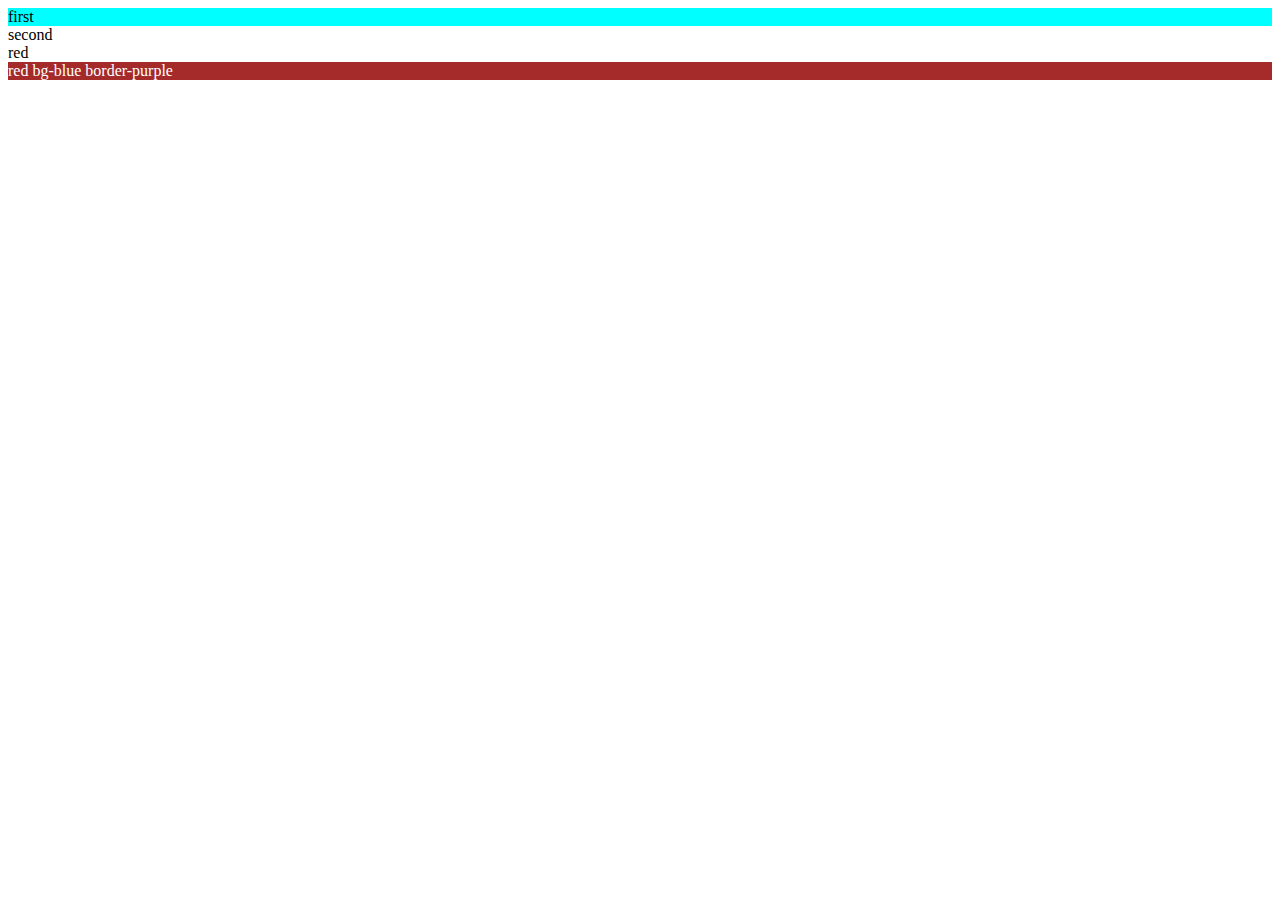
<file: index.html>
<!DOCTYPE html>
<html lang="en">
<head>
    <meta charset="UTF-8">
    <meta name="viewport" content="width=device-width, initial-scale=1.0">
    <title>Document</title>
    <link rel="stylesheet" href="style.css">
    <!-- <style>
        #first{
            background-color: aqua;
        }
        .bg-blue{
            background-color: brown;
            color :white
        }
    </style> -->
</head>
<body>
    <div id="first" style="background-color: aqua;">
        first
    </div>
    <div id="second">
        second
    </div>
    <section class="red">
        red
    </section>
    <section class="red bg-blue border-purple">
        red bg-blue border-purple
    </section>
</body>
</html>
</file>
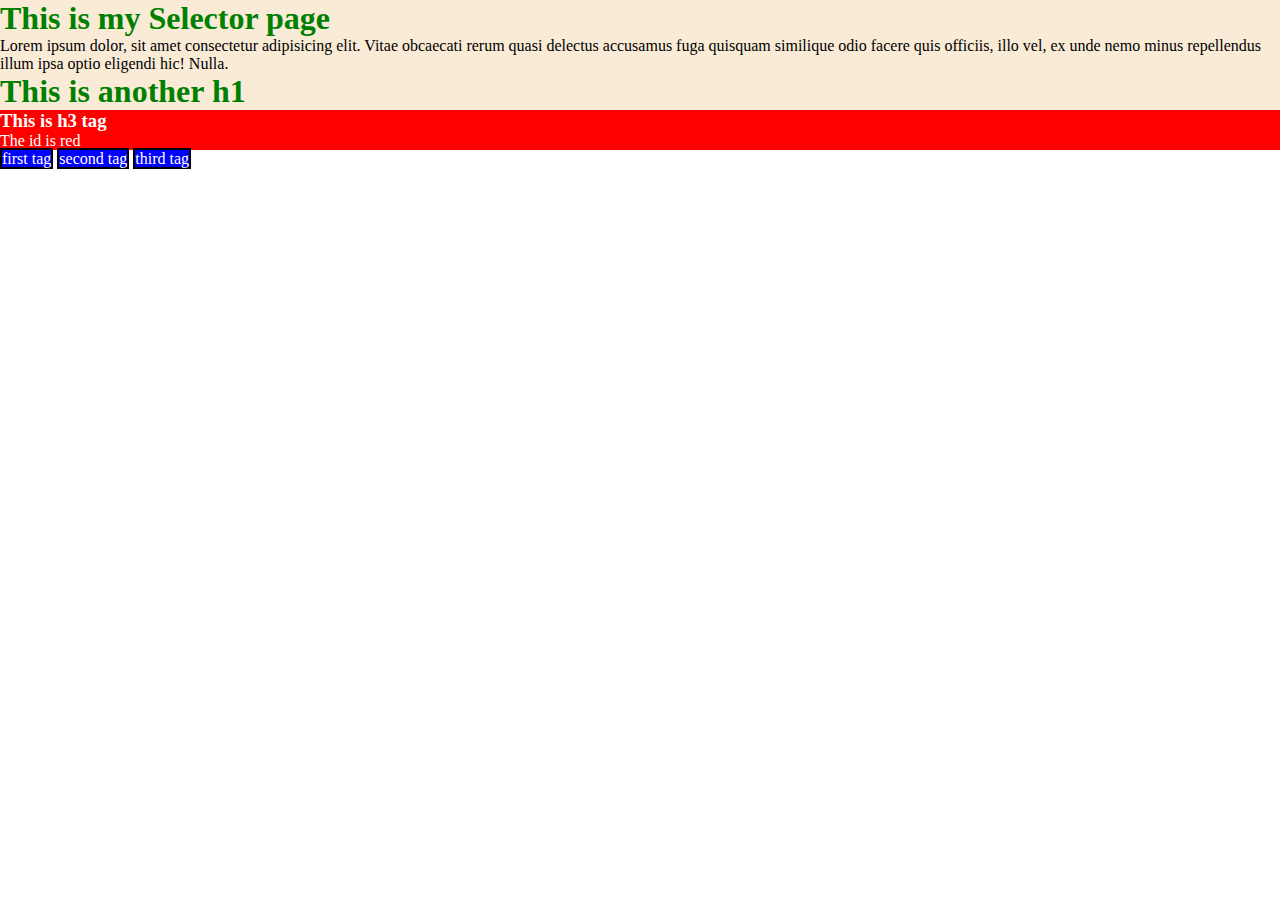
<file: cssSelectors.html>
<!DOCTYPE html>
<html lang="en">
<head>
    <meta charset="UTF-8">
    <meta name="viewport" content="width=device-width, initial-scale=1.0">
    <title>Css Selectors</title>
    <style>
        h1{
            color: green;
        }
        div{
            background-color: antiquewhite;
        }
        #red, h3{
            color: white;
            background-color: red;
        }
        .blue{
            color: white;
            background-color: blue;
            border: 2px solid black;
        }
        *{
            margin: 0;
            padding: 0;
        }
    </style>
</head>
<body>
    <div>
        <h1>This is my Selector page</h1>
        <p>Lorem ipsum dolor, sit amet consectetur adipisicing elit. Vitae obcaecati rerum quasi delectus accusamus fuga quisquam similique odio facere quis officiis, illo vel, ex unde nemo minus repellendus illum ipsa optio eligendi hic! Nulla.</p>
        <h1>This is another h1</h1>
        <h3>This is h3 tag</h3>
    </div>
        <div id="red">The id is red</div>
        <span class="blue">first tag</span>
        <span class="blue">second tag</span>
        <span class="blue">third tag</span>
</body>
</html>
</file>
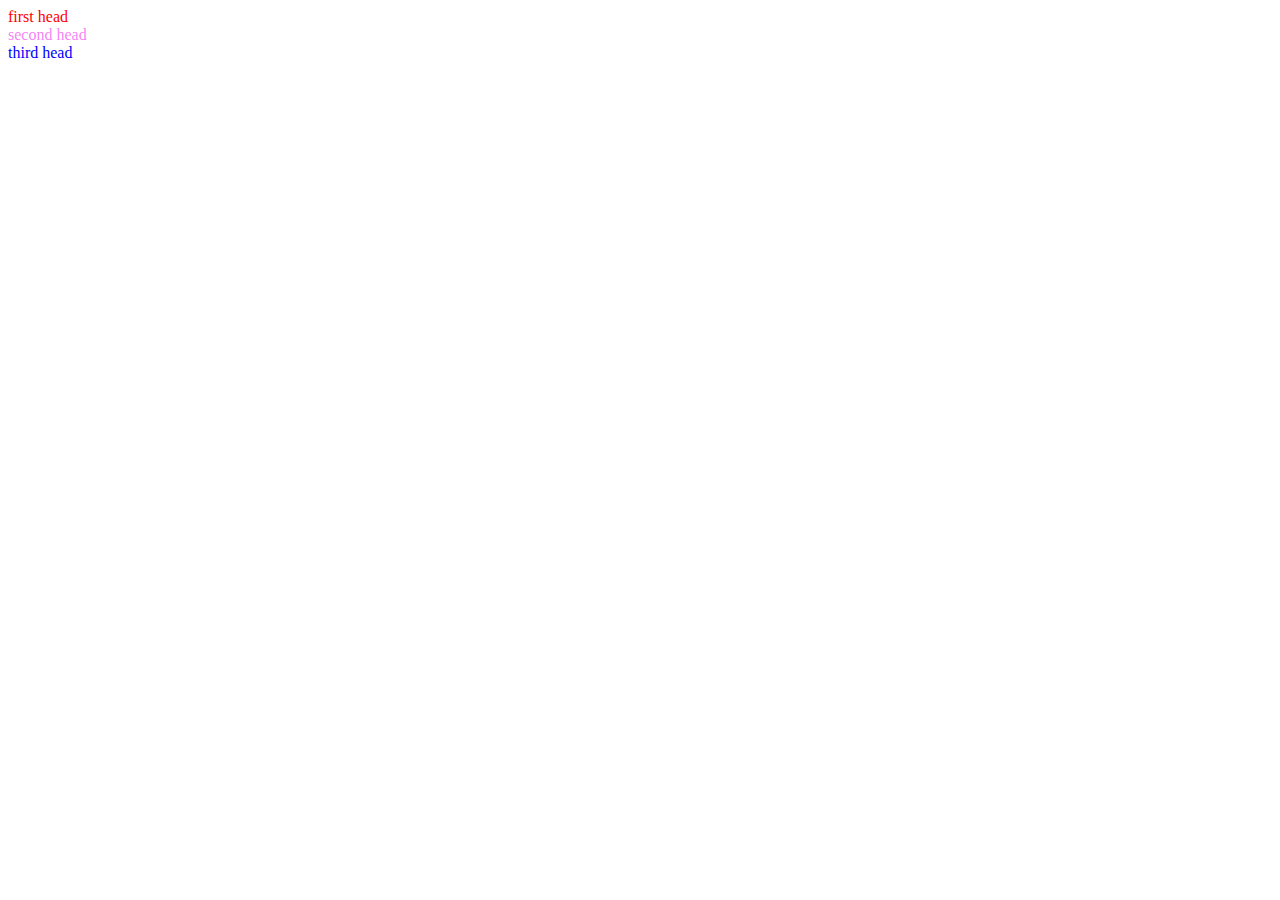
<file: Practice Set2.html>
<!DOCTYPE html>
<html lang="en">
<head>
    <meta charset="UTF-8">
    <meta name="viewport" content="width=device-width, initial-scale=1.0">
    <title>Practice Set2</title>
    <link rel="stylesheet" href="Practice Set2.css">
    <style>
        #head1{
            color: red;
        }
    </style>
</head>
<body>
    <div id="head1">
        first head
    </div>


    <div id="head2" style="color: rgba(234, 5, 238, 0.527);">
        second head
    </div>

    <div id="head3">
        third head
    </div>
</body>
</html>
</file>
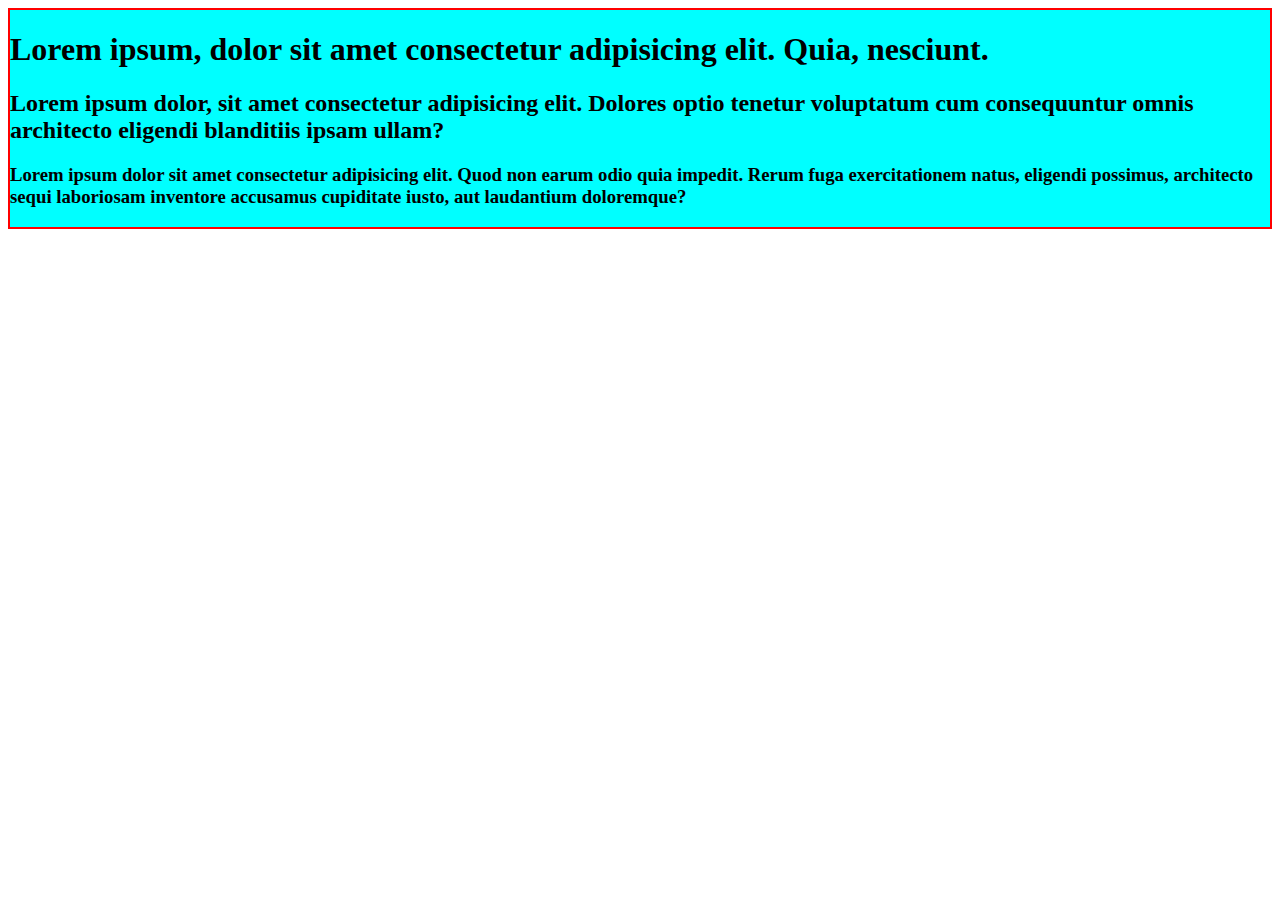
<file: Practice Set3.html>
<!DOCTYPE html>
<html lang="en">
<head>
    <meta charset="UTF-8">
    <meta name="viewport" content="width=device-width, initial-scale=1.0">
    <title>Practice Set3</title>
    <style>
        .one{
            background-color: aqua;
            color: black;
            border: 2px solid red;
        }
    </style>
</head>
<body>
    <div class="one">
        <h1>
            Lorem ipsum, dolor sit amet consectetur adipisicing elit. Quia, nesciunt.
        </h1>


        <h2>
            Lorem ipsum dolor, sit amet consectetur adipisicing elit. Dolores optio tenetur voluptatum cum consequuntur omnis architecto eligendi blanditiis ipsam ullam?
        </h2>

        <h3>
            Lorem ipsum dolor sit amet consectetur adipisicing elit. Quod non earum odio quia impedit. Rerum fuga exercitationem natus, eligendi possimus, architecto sequi laboriosam inventore accusamus cupiditate iusto, aut laudantium doloremque?
        </h3>
    </div>
</body>
</html>
</file>
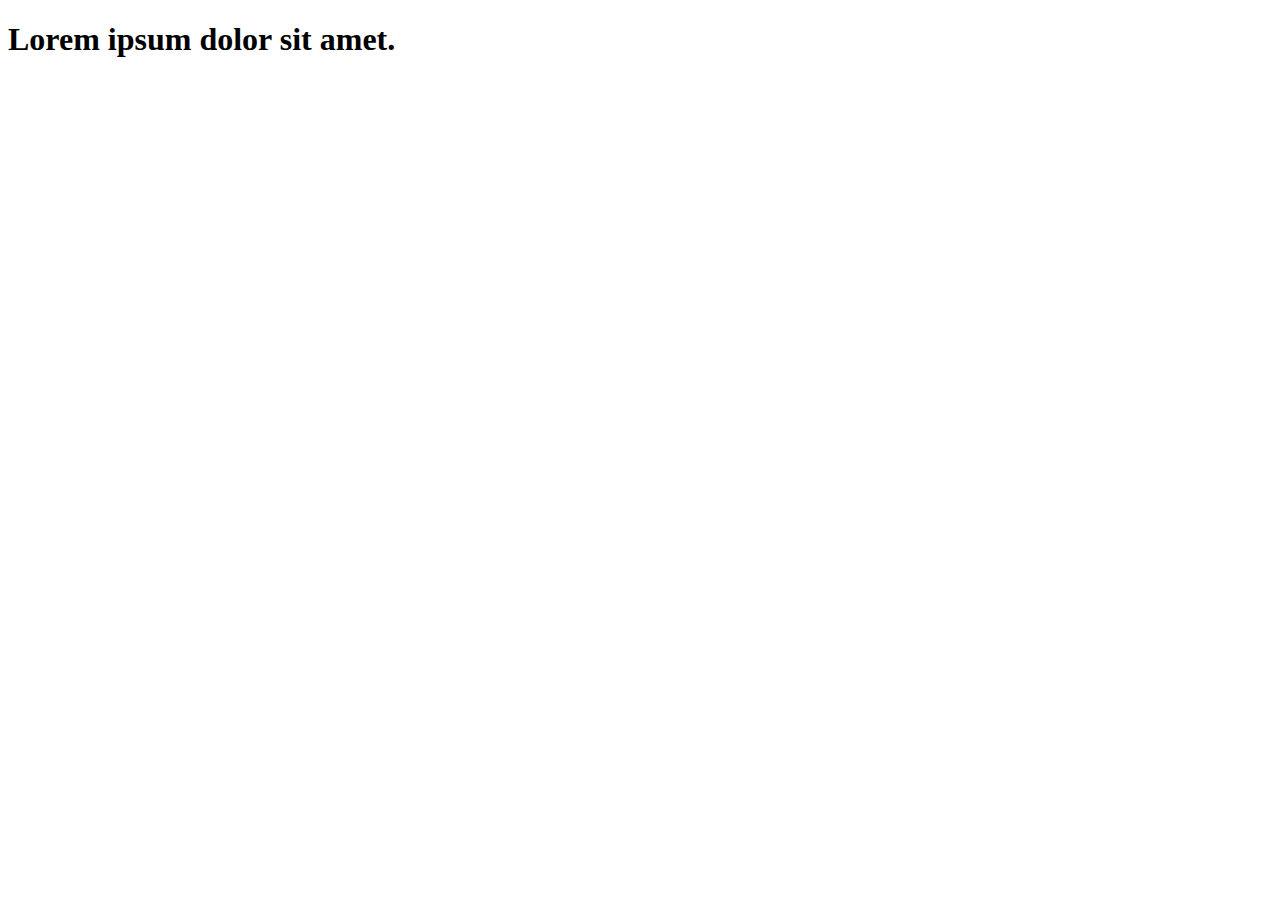
<file: Practice Set4.html>
<!DOCTYPE html>
<html lang="en">
<head>
    <meta charset="UTF-8">
    <meta name="viewport" content="width=device-width, initial-scale=1.0">
    <title>Practice Set4</title>
    <style>
        /* .firstclass, .firstclass{
            background-color: blueviolet;
            color: whitesmoke
        } */
        .firstclass{
            background-color: black;
        }
        .firstSubClass{
            color: aliceblue;
        }
        .firstSubSubClass{
            font-size: 50px;
        }

    </style>
</head>
<body>
    <div class="firstClass secondClass thirdClass">
        <h1>
            Lorem ipsum dolor sit amet.
        </h1>
    </div>


    <!-- <div class="secondclass">
        <h1>
           Lorem ipsum dolor, sit amet consectetur adipisicing elit. Similique, ipsum. 
        </h1>
    </div> -->
</body>
</html>
</file>
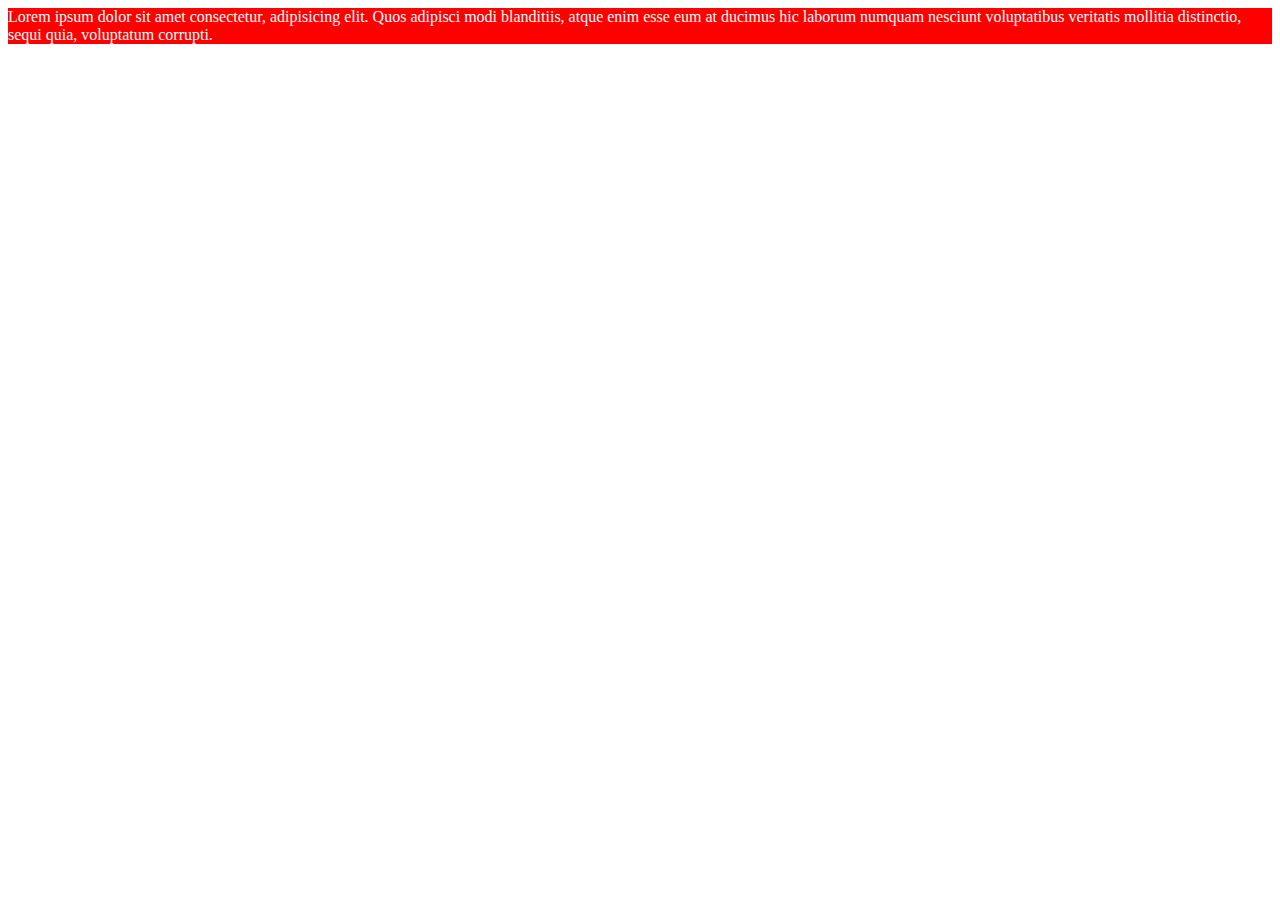
<file: PracticeSet1.html>
<!DOCTYPE html>
<html lang="en">
<head>
    <meta charset="UTF-8">
    <meta name="viewport" content="width=device-width, initial-scale=1.0">
    <title>Practice Set1</title>
    <style>
        .red{
            background-color: red;
            color: white;
        }
    </style>
</head>
<body>
    <div class="red">Lorem ipsum dolor sit amet consectetur, adipisicing elit. Quos adipisci modi blanditiis, atque enim esse eum at ducimus hic laborum numquam nesciunt voluptatibus veritatis mollitia distinctio, sequi quia, voluptatum corrupti.</div>
</body>
</html>
</file>
<file: style.css>
#first{
            background-color: aqua;
        }
        .bg-blue{
            background-color: brown;
            color :white
        }
</file>
<file: Practice Set2.css>
#head3{
    color: blue;
}
</file>
